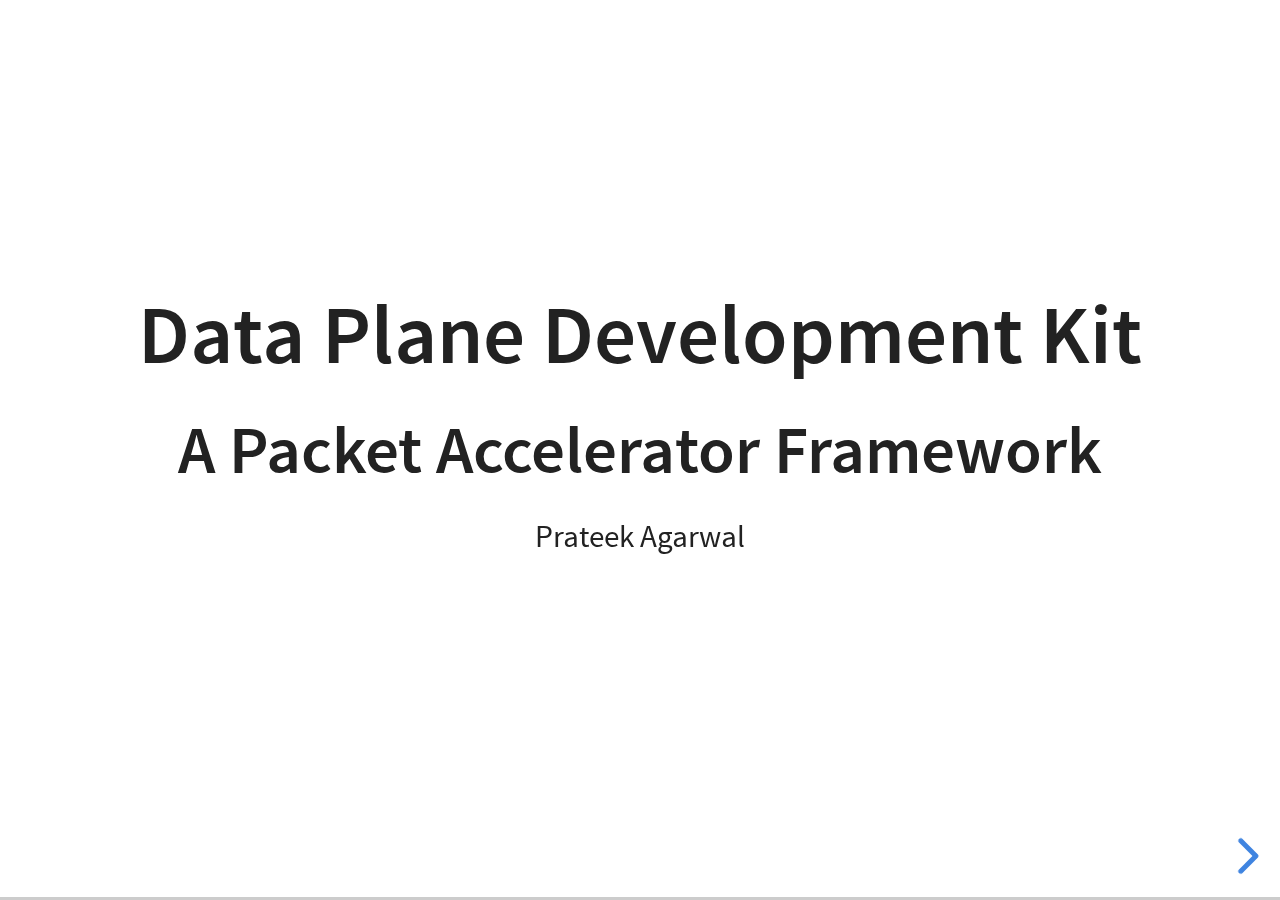
<file: index24.html>
<!doctype html>
<html>
	<head>
		<meta charset="utf-8">
		<meta name="viewport" content="width=device-width, initial-scale=1.0, maximum-scale=1.0, user-scalable=no">
		<title>DPDK</title>
		<link rel="stylesheet" href="css/reset.css">
		<link rel="stylesheet" href="css/reveal.css">
		<link rel="stylesheet" href="css/theme/white.css">
		<link rel="stylesheet" href="css/anime.css">
		<link rel="stylesheet" href="lib/css/monokai.css">
		<script>
			var link = document.createElement( 'link' );
			link.rel = 'stylesheet';
			link.type = 'text/css';
			link.href = window.location.search.match( /print-pdf/gi ) ? 'css/print/pdf.css' : 'css/print/paper.css';
			document.getElementsByTagName( 'head' )[0].appendChild( link );
		</script>

		<style>
			.reveal h1, .reveal h2, .reveal h3, .reveal h4, .reveal h5 {
						  text-transform: none;
				  }
		</style>
	</head>
	<body>
		<div class="reveal">
			<div class="slides">

				<section>
					<h2>Data Plane Development Kit</h2>
					<h3>A Packet Accelerator Framework</h3>
					<p>
						<small>Prateek Agarwal</small>
					</p>
				</section>
				 <section>Motivation
				<!-- <script src='plugin/anime/anime.js'></script> -->

				</section>



				<section>
					<div class= "figurebox">
							<img class = "images" src="figs/packets.png" style="width:800px;height:500px;border:none">
						</img>
					</div>
				</section>

								<section><h4>Fast Path Operations</h4>
									<div class= "figurebox">
											<img class = "images" src="figs/c1f1.png" style="width:800px;height:500px;border:none">
										</img>
									</div>
								</section>

				<section>
					<h4> Link Rate vs. Processing Speed</h4>
					<div class= "figurebox">
<iframe src="https://giphy.com/embed/l0HlUIl8snxmgscE0" width="600" height="360" frameBorder="0" class="giphy-embed" allowFullScreen></iframe>
					</div>
				</section>
				<section>Linux Network Stack
						<div class= "figurebox">
								<img src="figs/c1f2.png" width= "80%" height = "100%" style="border:2px">
							</img>
						</div>
						<aside class="notes">
							<ol>
								<li> color change represents a memory copy.</li>
								<li>header is processed in the kernel. So it is disappearing</li>
								</ol>
						</aside>
				</section>
				<!-- vertical slides -->
				<!-- <section> -->
					<section> <h2> Limitations</h2>	</section>

					<section> <h4> Interrupt on Rx and Tx of Every Packet</h4>

						<h7>Limited Useful Work </h7>

						<div width= "900px" height = "500px">
							<img src="figs/WhatsApp.svg" width= "15%" height = "15%" style="border:2px">
							</img>
						</div>
					</section>
					<section> <h4>Extra Copy</h4>
						<h7> Payload processed in User Space</h7>
					<div class= "figurebox">
							<img src="figs/slides_mmc.png" width= "60%" height = "60%" style="border:none" >
						</img></div>
</section>
					<section> <h2> Kernel Buffers (Sk_buff) </h2>
						<ul>
							<li> Allocation/Freeing of structure</li>
							<li>General-purpose Solution.(Ipv4 or IPv6)</li>
						</ul>
						<div style="position:relative;width:500px; height: 250px; left:200px">
								<img src="figs/c1f3.png" width= "100%" height = "100%" style="border:none">
							</img>

					</section>
				<!-- </section> -->
				<section> <h4> Alternatives</h4>
					<div class="figurebox">
							<img src="figs/mot1py1.png" width= "70%" height = "90%" style="border:none">
						</img>
					</div>
				</section>


				<section>  Data Plane Development Kit

				</section>
				<!-- <section> -->
					<section>Main Features</section>
					<section><h2>Polling</h2>
							<h4>Processed in Bulk - Amortization of overhead</h4>
							<div width= "900px" height = "500px">
								<img src="figs/gmail.png" width= "15%" height = "15%"  style="border:2px">
								</img>
							</div>
					</section>
					<section><h2>Zero-Copy</h2>
							<h4>Directly to User-space</h4>
							<div class= "figurebox">
									<img src="figs/slide_zc.png" width= "60%" height = "60%" style="border:none" >
								</img></div>
					</section>
					<section> <h2>Flexible Processing </h2>
							<h4>E.g. Customized software in IPv6 router.</h4>
					</section>
				</section>
				<!-- <section> -->
		<section><section><h4>Run-To-Completion vs. Pipeline</h4></section>
			<div class="figurebox">
					<img src="figs/slide_moe.png" width= "100%" height = "70%" style="border:none">
				</img>
			</div>
		</section>


<!-- </section> -->
<!-- <section> -->
<section>Poll Mode Drivers
	<div class= "figurebox">
			<img src="figs/c3f1.png" width= "80%" height = "100%" style="border:2px">
		</img>
	</div>
</section>
<section><h4>Network Drivers and Devices</h4>
	<div class="figurebox">
			<img src="figs/devicedriver1.png" width= "60%" height = "80%" style="border:none">
		</img>
	</div>
</section>

<!-- <section><h4>Packet Transfer </h4>
	<div width="900" height = "256px" >
			<img src="figs/c3f2.png" width= "60%" height = "80%" style="border:none">
		</img>
	</div>
</section> -->

<section><h4>Available PMDs</h4>
<ol>
	<li>igb_uio- maps device registers in <i>sysfs</i> file system.</li>
	<li>vfio - IOMMU support (use GVA directly) </li>
	<li> Software PMDs (interact with packet capture library) </li>

</ol>
</section>
<section><h4>Control APIs</h4>
	<div class="figurebox">
			<img src="figs/c3f5.png" width= "60%" height = "100%" style="border:none">
		</img>
	</div>
</section>
<section><h4>Configuration and Statistics APIs</h4>
	<ul>
<li>Offloading Calculations - CRC, Checksums etc. in Hardware</li>
<li>Directing Traffic - Drop or Divert, Tunneling</li>
<!-- <li></li> -->
<li>Stat APIs - Traffic Volume, Drop Rates etc.</li>
	</ul>
</section>

<!-- </section> -->
		<section><h4>DPDK: Core</h4>
			<div class="figurebox">
					<img src="figs/c2f1.png" width= "70%" height = "90%" style="border:none">
				</img>
			</div>
		</section>
<!-- core libraries descripton here  -->
<section>Mempool Library
	<div class="figurebox">
			<img src="figs/ring.svg" width= "90%" height = "70%" style="border:none">
		</img>
	</div>
</section>


<!-- </section> -->


		<section><h4>DPDK: Application</h4>
			<div class="figurebox">
					<img src="figs/c2f1.png" width= "70%" height = "90%" style="border:none">
				</img>
			</div>
		</section>



		<section>Pipeline model Animation
			<p>Limitation:cache bouncing</p>
			<p>Unnecessary communication overhead</p>
		</section>
		<section><h4> PMD driver</h4>
			<p>Support for ixgbe and virtio drivers</p>
			<p>Kernel subsystems: vfio and uio</p>
			<p>One(single) and burst mode available </p>
			<p>Interrupts disabled (Exception: Link status change)</p>
			<p>Hardware offloading feature: checksumming, VLAN insertion,  segmentation, setting of bit in mbuf metadata</p>
		</section>
				<section>
				<h4>DPDK:Core </h4>
				<div id="container">
			  <div id="no1"><a href="">Core Functions</a></div>
			  <div id="line1"></div>
				<div id="line2"></div>
				<div id="line3"></div>
			   <div id="line6"></div>
			   <div id="no2"><a href="#">mempool</a></div>
			   <div id="no3"><a href="#">timer</a></div>
				<div id="memline1"></div>
				<div id="memline2"></div>
				<div id="memline3"></div>
				<div id="memline4"></div>
				<div id="memline5"></div>
				<div id="mbuf"><a href="#">mbuf</a></div>
				<div id="ring"><a href="#">Ring</a></div>
			</div>
			</section>

		<section>mempool: ring
			<div class ="kerneldemo">
				<img src="svgs/ring.svg" style="width:800px;height:500px;border:none">
			</img>
			</div>

		</section>
		<section> mempool: mbuf
			<div class ="kerneldemo">
				<img src="svgs/mbufring.svg" style="width:800px;height:500px;border:none">
			</img>
			</div>

		</section>
		<section>mempool: local cache
			<div class ="kerneldemo">
				<img src="svgs/object_cache.svg" style="width:800px;height:500px;border:none">
			</img>
			</div>
			<aside class="notes">
				cache line bouncing during cache operation.
			</aside>
		</section>
		<section> mbuf
			<div class ="kerneldemo">
				<img src="svgs/mbuf2.svg" style="width:800px;height:500px;border:none">
			</img>
			</div>
			<aside class="notes">
				mbuf metadata header contains next pointer, starting address of payload, offset to account for head room, payload length length
			</aside>
		</section>
		<section> mbuf:multisegment
			<img src="svgs/mbuf3.svg" style="width:800px;height:500px;border:none">
			</img>
		</section>

		<section><h4>Ring</h4>
			Lockless design is the norm in Linux. DPDK has not modified it according to the documentation. I think it is unnecessary to go into its design here.
		</section>
		<section><h4>Timer:Notes</h4>
		<div>
			<ul>
				<li>No kernel for keeping time.</li>
				<li> HPET and TSC</li>
				<li> One shot and periodic software timers</li>

			</ul>
			</div>
			<aside class="notes">
				Hardware timers .HPET and TSC both options available. HPET gives high resolution and high overhead in case of multi core architecture.
		TSC is 64-bit time stamp counter register in x86 architecture which can be read by RTSC instruction. It has low resolution and low overhead.
		Multiple timers are implemented in DPDK using a skip list and timers are fired after their timeout. One shot versus periodic.
			</aside>
		</section>
		<section> Libraries for Application Layer
		<ol>
			<li>Hash Library: Cuckoo Hashing</li>
			<li>Membership Library: Bloom Filters and Hash table based</li>

		</ol></section>
		<section> Cuckoo Hashing:Notes
			<div class="kerneldemo">
				<table class ="table1">
					<tbody>
					<tr><td>   </td></tr>
					<tr><td>  </td></tr>
					<tr><td>  </td></tr>
					<tr><td>  </td></tr>
					</tbody>
				</table>
				<table class ="table2">
					<tbody>
					<tr><td>  </td></tr>
					<tr><td> </td></tr>
					<tr><td>   </td></tr>
					<tr><td>  </td></tr>
					</tbody>
					</table>
				<p style="position:relative;top:-40%;left:-20%;font-size:20px">H1(x)</p>
				<p style="position:relative;top:-50%;left:20%;font-size:20px">H2(x)</p>
				<div id="text1" style="position:relative;top:-600px;left:-20%;font-size:20px;color:black;display:none;">N</div>
				<div  id="Aarr" class= "arrow">
				</div>
				<div id="text2" style="position:relative;top:-700px;left:-20%;font-size:20px;color:black;display:none;">N</div>
				<div  id="Barr" class= "arrow">
				</div>
				<div  id="Carr" class= "arrow">
				</div>
				<div  id="text3" style="position:relative;top:-1560px;left:20%;font-size:20px ;color:blue;display:none;">A</div>
				<div  id="Darr" class= "arrow">
				</div>
				<div  id="text4" style="position:relative;top:-1800px;left:20%;font-size:20px ;color:orange;display:none;">B</div>
			</div>
			<button id="playcuckoo">
				Insert
			</button>
			<script>
				document.getElementById("playcuckoo").onclick = function() {myFunction1()};
				var count = 0;
				function myFunction1() {
					count= count+1;
					if (count == 1){
						document.getElementById("text1").style.display = "block";
						document.getElementById("text1").innerHTML = "A";
						document.getElementById("text1").style.color = "blue";
						document.getElementById("Aarr").style.display = "block";
						return;
					}
					if (count == 2){
						document.getElementById("text2").style.display = "block";
						document.getElementById("text2").innerHTML = "B";
						document.getElementById("text2").style.color = "orange";
						document.getElementById("Barr").style.display = "block";
						return;

					}
					if (count == 3){
						document.getElementById("text1").style.display = "block";
						document.getElementById("text1").innerHTML = "C";
						document.getElementById("text1").style.color = "green";
						document.getElementById("Carr").style.display = "block";
						document.getElementById("text3").style.display = "block";
						return;
					}
					if (count == 4){
						document.getElementById("text2").innerHTML = "D";
						document.getElementById("text2").style.color = "violet";
						document.getElementById("text4").style.display = "block";
						document.getElementById("Darr").style.display = "block";
						return;
					}
					if (count>4){
						count = 0;
						document.getElementById("text1").style.display = "none";
						document.getElementById("text2").style.display = "none";
						document.getElementById("text3").style.display = "none";
						document.getElementById("text4").style.display = "none";
						document.getElementById("Aarr").style.display = "none";
						document.getElementById("Barr").style.display = "none";
						document.getElementById("Carr").style.display = "none";
						document.getElementById("Darr").style.display = "none";
					}

				}
				</script>
				<aside class="notes">
					<ul>
						<li> node:element and edge:connects two possible locations</li>
						<li> Constant time lookup/deletion</li>
						<li>constant amortized cost</li>
						<li>Rehasing in case of failed insertion(element with same edge property)</li>
					</ul>
				</aside>
		</section>
		<section><h4>Cuckoo and DPDK: Failed insertions</h4>
			<ol>
				<li>Rehashing is costly. Possible alternatives: increase table size , use a stash.</li>
				<li>DPDK uses a stash. After certain rounds of eviction, the element is kept in a stash which is a linked list.</li>
				<li>Same animation as on previous slide. Linked list below to show a stash. </li>
			</ol>

		</section>
		<section></section>

		</div>
	</div>
		<script src="js/reveal.js"></script>

		<script>
			// More info about config & dependencies:
			// - https://github.com/hakimel/reveal.js#configuration
			// - https://github.com/hakimel/reveal.js#dependencies
			Reveal.initialize({
				hash: true,
				dependencies: [
					{ src: 'plugin/markdown/marked.js' },
					{ src: 'plugin/zoom-js/zoom.js' },
					{ src: 'plugin/markdown/markdown.js' },
					{ src: 'plugin/highlight/highlight.js' },
					{ src: 'plugin/notes/notes.js', async: true },

				]
			});
		</script>
	</body>
</html>
<html>
  <!-- <head>
    <script type="text/javascript" src="https://www.gstatic.com/charts/loader.js"></script>
    <script type="text/javascript">
      google.charts.load('current', {'packages':['corechart']});
      google.charts.setOnLoadCallback(drawChart);

      function drawChart() {
        var data = google.visualization.arrayToDataTable([
          ['Age', 'Weight'],
          [ 8,      12],
          [ 4,      5.5],
          [ 11,     14],
          [ 4,      5],
          [ 3,      3.5],
          [ 6.5,    7]
        ]);

        var options = {
          title: 'Age vs. Weight comparison',
          hAxis: {title: 'Age', minValue: 0, maxValue: 15},
          vAxis: {title: 'Weight', minValue: 0, maxValue: 15},
          legend: 'none'
        };

        var chart = new google.visualization.ScatterChart(document.getElementById('chart_div'));

        chart.draw(data, options);
      }
    </script>
  </head>
  <body>
    <div id="chart_div" style="width: 900px; height: 500px;"></div>
  </body>
</html> -->
<!-- <div class = "kerneldemo">
	<div class="userspace">
			<span class="application1">A1</span>
			<span class="application1">A2</span>
			<span class="application1">A3</span>
			<p style="position:relative;top:-30px;"> <span class="labels">User</span></p>
	</div>
	<div class="kernelspace">
	<p class = "kk"></p>
	<p><span class="labels">Kernel</span> </p>
	</div>
	<div class = "NIC">NIC</div>
	<div class= "packet">
		<div class="payload"></div>
		<div class="header1"></div>
	</div> -->
	<!-- <script src='plugin/anime/anime.js'></script>
	<script>
		var t1 = anime.timeline({
			easing:'linear',
			loop:true
		});
		t1.add({
			targets:['.payload', '.header1'],
			keyframes: [
		{translateX: 200, duration: 1000, easing:'linear'}
		]
		});
		t1.add({
			targets:'.header1',
			translateY:-50,
			background:'#FF0000',
			easing: 'linear',

		},1000);
		t1.add({
			targets:'.payload',
			translateY:-50,
			background:'#00FF00',
			easing: 'linear',

		},1000);
		t1.add({
			// moving to user
			targets:'.payload',
			translateY:-250,
			// background:'#0000FF',
			easing: 'linear',

		},2000);
		t1.add({
			// moving to user
			targets:'.header1',
			translateY:-250,
			easing: 'linear',
			background:'#ACCDA3',
		},2000);
		t1.add({
			// moving to user

			targets:'.payload',
			translateY:{value:'-=50'},
			background:'#0000FF',
			easing: 'linear',

		});
		t1.add({
			targets:'.payload',
			translateY:{value:'-=50'},
			translateX:{value:'-=25'},
			// background:'#FFFFFF',
			easing: 'linear',

		});

	</script> -->
	<!-- </div> -->
	<!-- <div id="chart_div" style="width: 900px; height: 500px;"></div>
	<div id = "trad">
		Linux
	</div>
	<div id = "sph">
		Special Purpose Hardware(IB)
	</div>

	<div id="napi">
		NAPI(Polling)
	</div>
	<div id="dpdk">
		DPDK
	</div>
	<div id="twofivex">
		25X faster
	</div> -->
<!-- <p><a href="https://giphy.com/gifs/cute-run-cutest-gif-ever-l0HlUIl8snxmgscE0"> -->
</file>
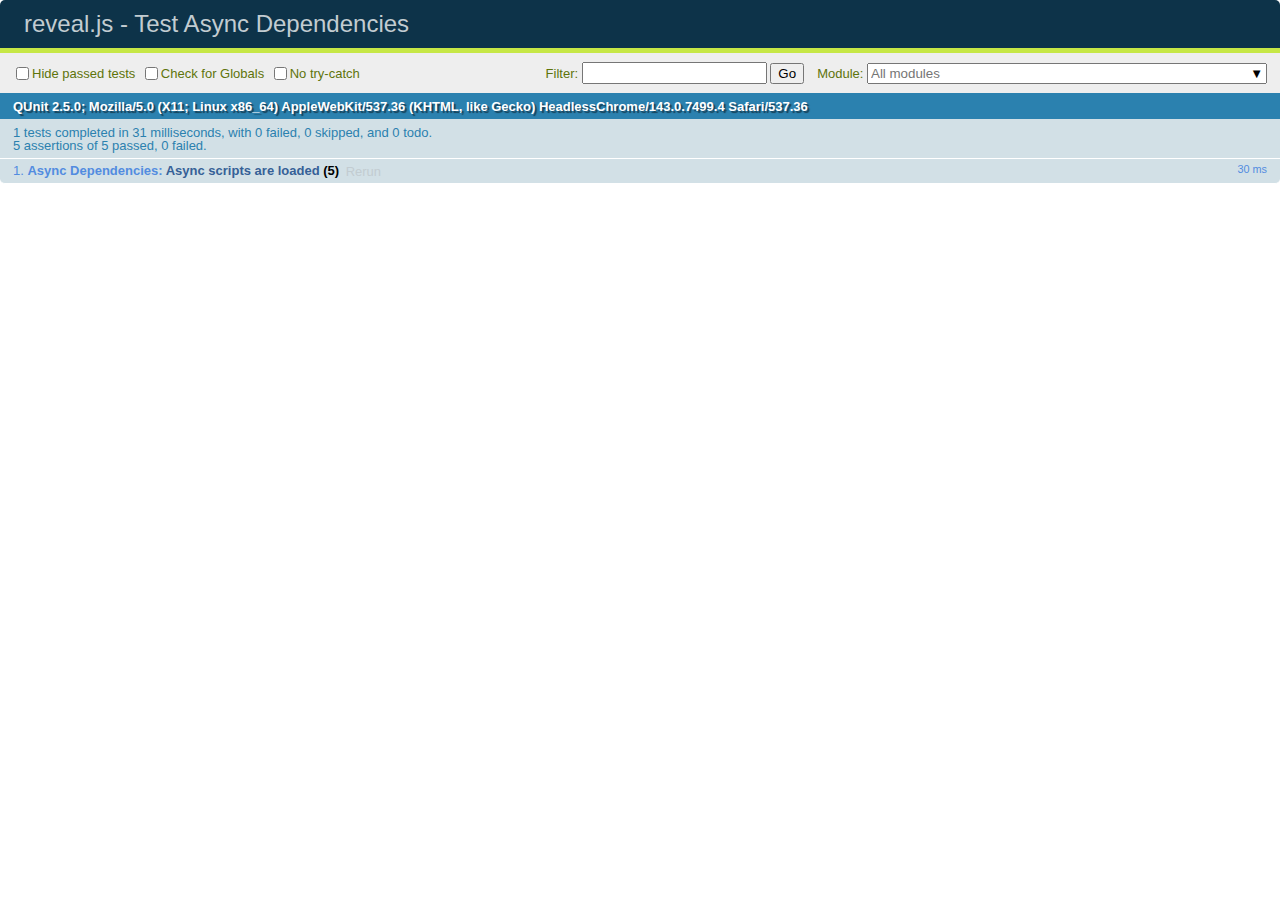
<file: test/test-dependencies-async.html>
<!doctype html>
<html lang="en">

	<head>
		<meta charset="utf-8">

		<title>reveal.js - Test Async Dependencies</title>

		<link rel="stylesheet" href="../css/reveal.css">
		<link rel="stylesheet" href="qunit-2.5.0.css">
	</head>

	<body style="overflow: auto;">

		<div id="qunit"></div>
		<div id="qunit-fixture"></div>

		<div class="reveal" style="display: none;">

			<div class="slides">

				<section>Slide content</section>

			</div>

		</div>

		<script src="../js/reveal.js"></script>
		<script src="qunit-2.5.0.js"></script>

		<script>
			var	externalScriptSequence = '';
			var scriptCount = 0;

			QUnit.config.autostart = false;
			QUnit.module( 'Async Dependencies' );

			QUnit.test( 'Async scripts are loaded', function( assert ) {
				assert.expect( 5 );
				var done = assert.async( 5 );

				function callback( event ) {
					if( externalScriptSequence.length === 1 ) {
						assert.ok( externalScriptSequence === 'A', 'first callback was sync script' );
						done();
					}
					else {
						assert.ok( true, 'async script loaded' );
						done();
					}

					if( externalScriptSequence.length === 4 ) {
						assert.ok( 	externalScriptSequence.indexOf( 'A' ) !== -1 &&
									externalScriptSequence.indexOf( 'B' ) !== -1 &&
									externalScriptSequence.indexOf( 'C' ) !== -1 &&
									externalScriptSequence.indexOf( 'D' ) !== -1, 'four unique scripts were loaded' );
						done();
					}

					scriptCount ++;
				}

				Reveal.initialize({
					dependencies: [
						{ src: 'assets/external-script-a.js', async: false, callback: callback },
						{ src: 'assets/external-script-b.js', async: true, callback: callback },
						{ src: 'assets/external-script-c.js', async: true, callback: callback },
						{ src: 'assets/external-script-d.js', async: true, callback: callback }
					]
				});
			});

			QUnit.start();

		</script>

	</body>
</html>
</file>
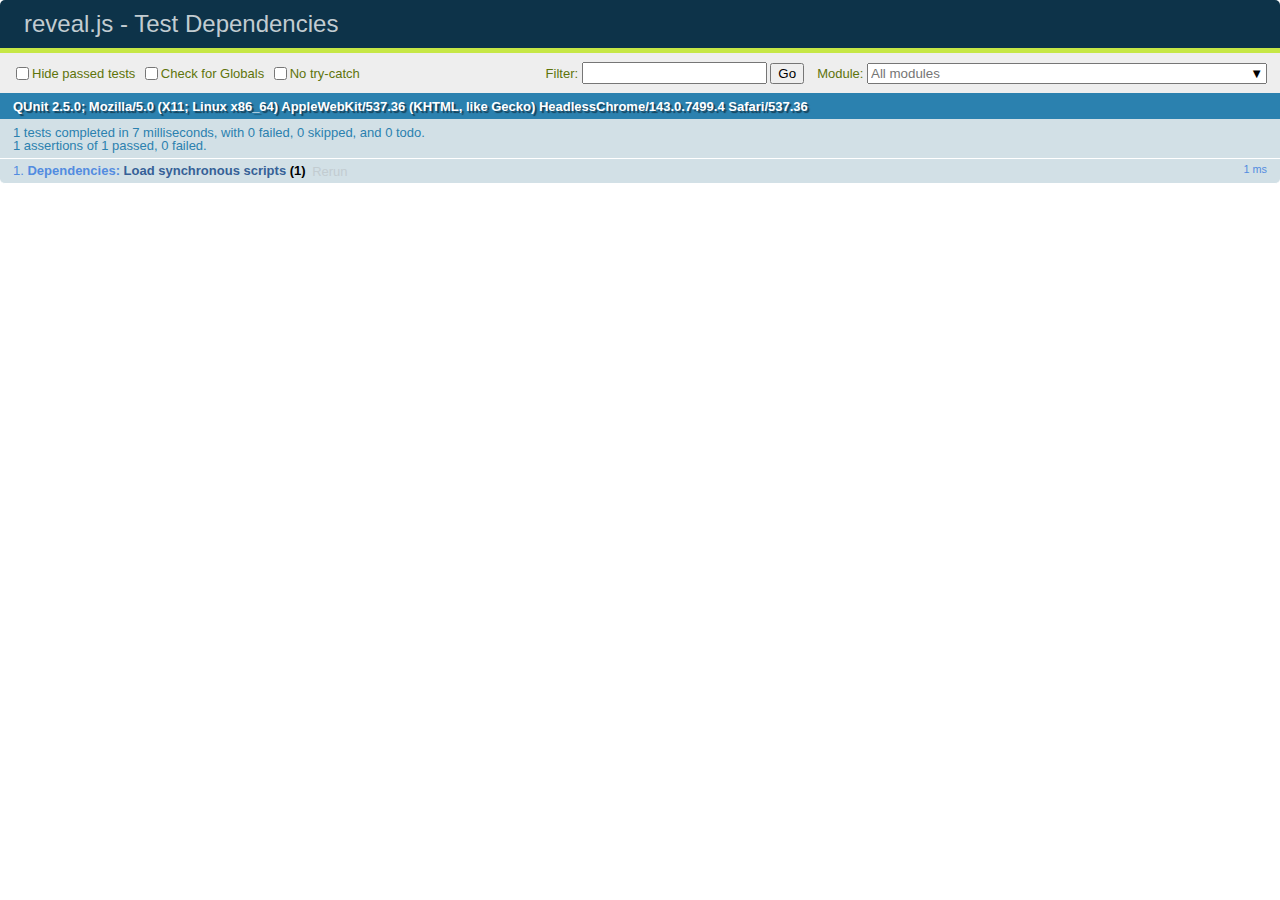
<file: test/test-dependencies.html>
<!doctype html>
<html lang="en">

	<head>
		<meta charset="utf-8">

		<title>reveal.js - Test Dependencies</title>

		<link rel="stylesheet" href="../css/reveal.css">
		<link rel="stylesheet" href="qunit-2.5.0.css">
	</head>

	<body style="overflow: auto;">

		<div id="qunit"></div>
		<div id="qunit-fixture"></div>

		<div class="reveal" style="display: none;">

			<div class="slides">

				<section>Slide content</section>

			</div>

		</div>

		<script src="../js/reveal.js"></script>
		<script src="qunit-2.5.0.js"></script>

		<script>
			window.externalScriptSequence = '';

			Reveal.addEventListener( 'ready', function() {

				QUnit.module( 'Dependencies' );

				QUnit.test( 'Load synchronous scripts', function( assert ) {
					assert.strictEqual( window.externalScriptSequence, 'ABC', 'Loaded and executed in order' );
				});

			} );

			Reveal.initialize({
				dependencies: [
					{ src: 'assets/external-script-a.js' },
					{ src: 'assets/external-script-b.js' },
					{ src: 'assets/external-script-c.js' }
				]
			});
		</script>

	</body>
</html>
</file>
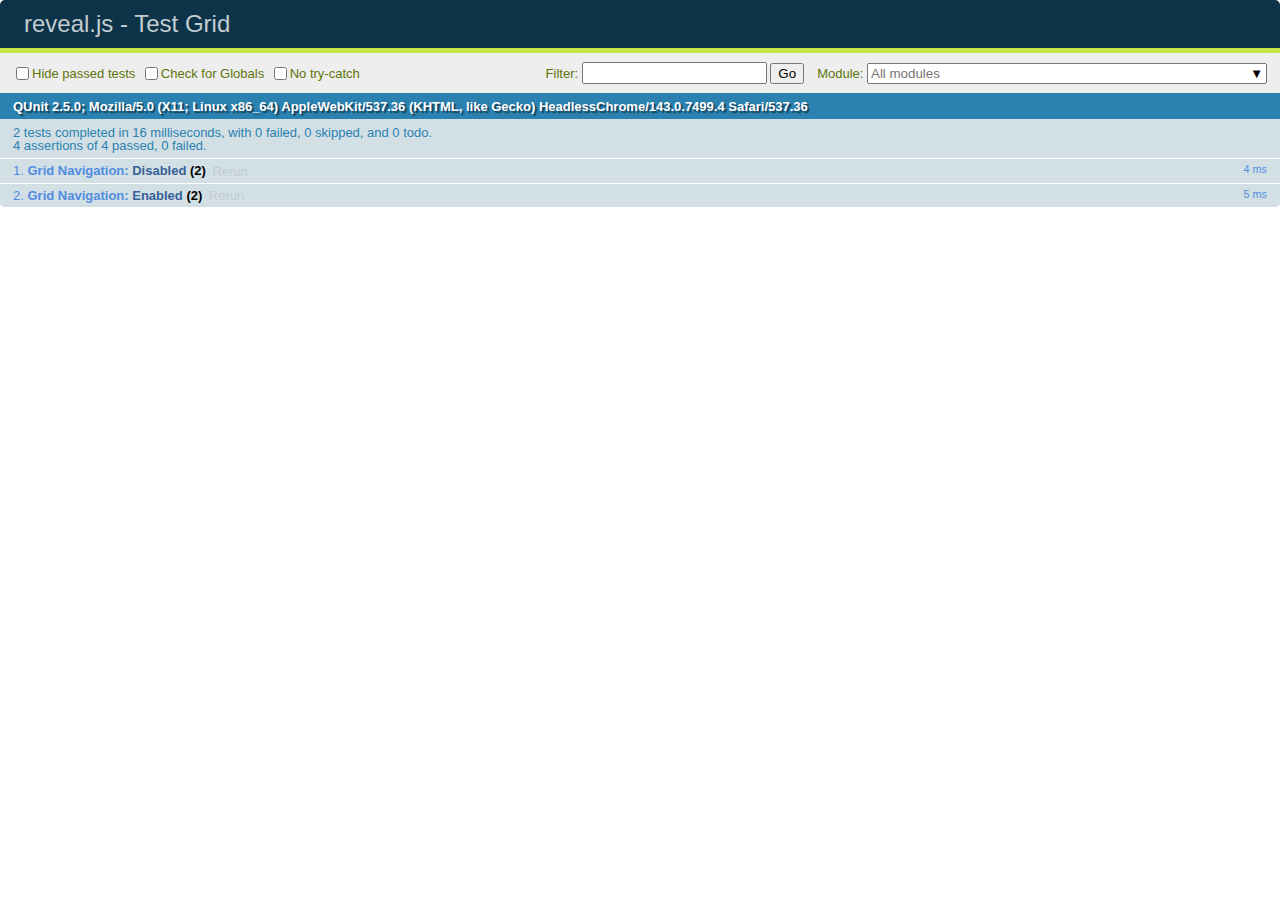
<file: test/test-grid-navigation.html>
<!doctype html>
<html lang="en">

	<head>
		<meta charset="utf-8">

		<title>reveal.js - Test Grid</title>

		<link rel="stylesheet" href="../css/reveal.css">
		<link rel="stylesheet" href="qunit-2.5.0.css">
	</head>

	<body style="overflow: auto;">

		<div id="qunit"></div>
		<div id="qunit-fixture"></div>

		<div class="reveal" style="display: none;">

			<div class="slides">

				<section>0</section>
				<section>
					<section>1.1</section>
					<section>1.2</section>
					<section>1.3</section>
					<section>1.4</section>
				</section>
				<section>
					<section>2.1</section>
					<section>2.2</section>
					<section>2.3</section>
					<section>2.4</section>
				</section>

			</div>

		</div>

		<script src="../js/reveal.js"></script>
		<script src="qunit-2.5.0.js"></script>

		<script>
			Reveal.addEventListener( 'ready', function() {

				QUnit.module( 'Grid Navigation' );

				QUnit.test( 'Disabled', function( assert ) {
					Reveal.right();
					Reveal.down();
					Reveal.down();
					assert.deepEqual( Reveal.getIndices(), { h: 1, v: 2, f: undefined }, 'Correct starting point' );
					Reveal.right();
					assert.deepEqual( Reveal.getIndices(), { h: 2, v: 0, f: undefined }, 'Moves to top when going to adjacent stack' );
				});

				QUnit.test( 'Enabled', function( assert ) {
					Reveal.configure({ navigationMode: 'grid' });
					Reveal.slide( 0, 0 );
					Reveal.right();
					Reveal.down();
					Reveal.down();
					assert.deepEqual( Reveal.getIndices(), { h: 1, v: 2, f: undefined }, 'Correct starting point' );
					Reveal.right();
					assert.deepEqual( Reveal.getIndices(), { h: 2, v: 2, f: undefined }, 'Remains at same vertical index when going to adjacent stack' );
				});

			} );

			Reveal.initialize();
		</script>

	</body>
</html>
</file>
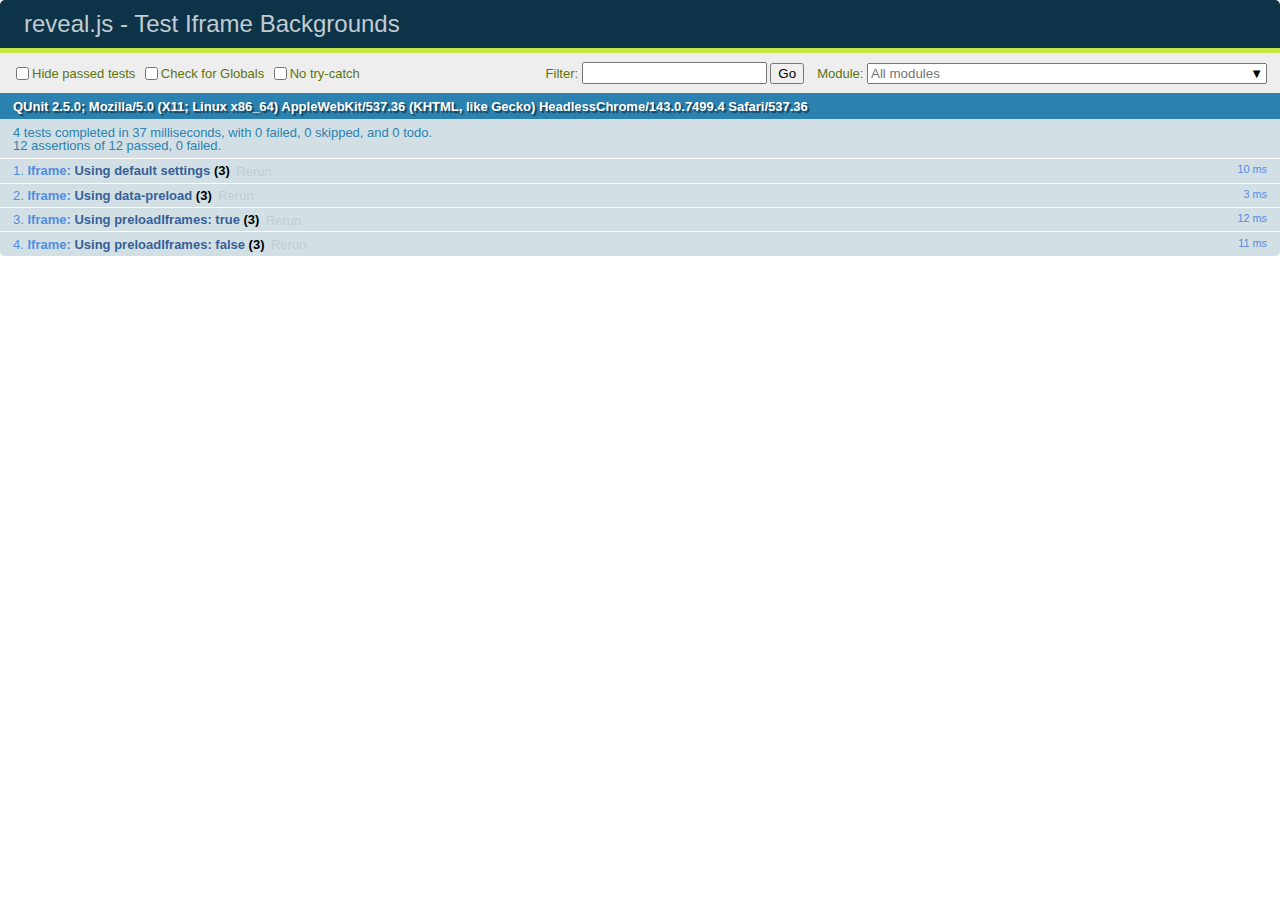
<file: test/test-iframe-backgrounds.html>
<!doctype html>
<html lang="en">

	<head>
		<meta charset="utf-8">

		<title>reveal.js - Test Iframe Backgrounds</title>

		<link rel="stylesheet" href="../css/reveal.css">
		<link rel="stylesheet" href="qunit-2.5.0.css">
	</head>

	<body style="overflow: auto;">

		<div id="qunit"></div>
		<div id="qunit-fixture"></div>

		<div class="reveal" style="display: none;">

			<div class="slides">

				<section data-background-iframe="#1">1</section>
				<section data-background-iframe="#2">2</section>
				<section data-background-iframe="#3" data-preload>3</section>
				<section data-background-iframe="#4">4</section>
				<section data-background-iframe="#5">5</section>
				<section data-background-iframe="#6">6</section>

			</div>

		</div>

		<script src="../js/reveal.js"></script>
		<script src="qunit-2.5.0.js"></script>

		<script>


			Reveal.addEventListener( 'ready', function() {

				function getIframe( index ) {
					return document.querySelectorAll( '.slide-background' )[index].querySelector( 'iframe' );
				}

				QUnit.module( 'Iframe' );

				QUnit.test( 'Using default settings', function( assert ) {

					Reveal.slide(0);
					assert.strictEqual( getIframe(1).hasAttribute( 'src' ), false, 'not preloaded when within viewDistance' );

					Reveal.slide(1);
					assert.strictEqual( getIframe(1).hasAttribute( 'src' ), true, 'loaded when slide becomes visible' );

					Reveal.slide(0);
					assert.strictEqual( getIframe(1).hasAttribute( 'src' ), false, 'unloaded when slide becomes invisible' );

				});

				QUnit.test( 'Using data-preload', function( assert ) {

					Reveal.slide(1);
					assert.strictEqual( getIframe(2).hasAttribute( 'src' ), true, 'preloaded within viewDistance' );
					assert.strictEqual( getIframe(1).hasAttribute( 'src' ), true, 'loaded when slide becomes visible' );

					Reveal.slide(0);
					assert.strictEqual( getIframe(3).hasAttribute( 'src' ), false, 'unloads outside of viewDistance' );

				});

				QUnit.test( 'Using preloadIframes: true', function( assert ) {

					Reveal.configure({ preloadIframes: true });

					Reveal.slide(1);
					assert.strictEqual( getIframe(0).hasAttribute( 'src' ), true, 'preloaded within viewDistance' );
					assert.strictEqual( getIframe(1).hasAttribute( 'src' ), true, 'preloaded within viewDistance' );
					assert.strictEqual( getIframe(2).hasAttribute( 'src' ), true, 'preloaded within viewDistance' );

				});

				QUnit.test( 'Using preloadIframes: false', function( assert ) {

					Reveal.configure({ preloadIframes: false });

					Reveal.slide(0);
					assert.strictEqual( getIframe(1).hasAttribute( 'src' ), false, 'not preloaded within viewDistance' );
					assert.strictEqual( getIframe(2).hasAttribute( 'src' ), false, 'not preloaded within viewDistance' );

					Reveal.slide(1);
					assert.strictEqual( getIframe(1).hasAttribute( 'src' ), true, 'loaded when slide becomes visible' );


				});

			} );

			Reveal.initialize({
				viewDistance: 3
			});
		</script>

	</body>
</html>
</file>
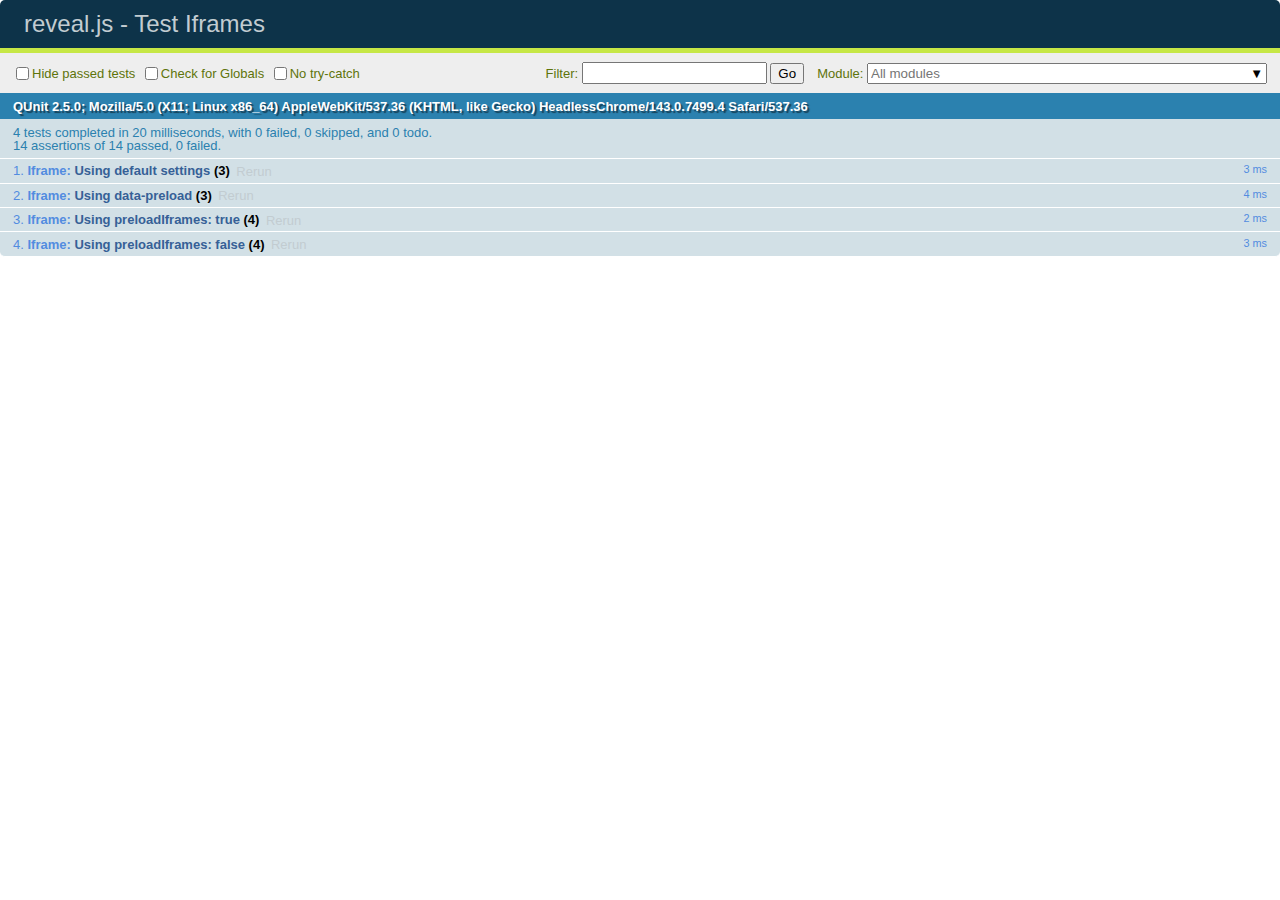
<file: test/test-iframes.html>
<!doctype html>
<html lang="en">

	<head>
		<meta charset="utf-8">

		<title>reveal.js - Test Iframes</title>

		<link rel="stylesheet" href="../css/reveal.css">
		<link rel="stylesheet" href="qunit-2.5.0.css">
	</head>

	<body style="overflow: auto;">

		<div id="qunit"></div>
		<div id="qunit-fixture"></div>

		<div class="reveal" style="display: none;">

			<div class="slides">

				<section>1</section>
				<section>2</section>
				<section>
					<iframe class="default-iframe" data-src="#"></iframe>
					<iframe class="preload-iframe" data-src="#" data-preload></iframe>
				</section>

			</div>

		</div>

		<script src="../js/reveal.js"></script>
		<script src="qunit-2.5.0.js"></script>

		<script>


			Reveal.addEventListener( 'ready', function() {

				var defaultIframe = document.querySelector( '.default-iframe' ),
					preloadIframe = document.querySelector( '.preload-iframe' );

				QUnit.module( 'Iframe' );

				QUnit.test( 'Using default settings', function( assert ) {

					Reveal.slide(1);
					assert.strictEqual( defaultIframe.hasAttribute( 'src' ), false, 'not preloaded when within viewDistance' );

					Reveal.slide(2);
					assert.strictEqual( defaultIframe.hasAttribute( 'src' ), true, 'loaded when slide becomes visible' );

					Reveal.slide(1);
					assert.strictEqual( defaultIframe.hasAttribute( 'src' ), false, 'unloaded when slide becomes invisible' );

				});

				QUnit.test( 'Using data-preload', function( assert ) {

					Reveal.slide(1);
					assert.strictEqual( preloadIframe.hasAttribute( 'src' ), true, 'preloaded within viewDistance' );

					Reveal.slide(2);
					assert.strictEqual( preloadIframe.hasAttribute( 'src' ), true, 'loaded when slide becoems visible' );

					Reveal.slide(0);
					assert.strictEqual( preloadIframe.hasAttribute( 'src' ), false, 'unloads outside of viewDistance' );

				});

				QUnit.test( 'Using preloadIframes: true', function( assert ) {

					Reveal.configure({ preloadIframes: true });

					Reveal.slide(1);
					assert.strictEqual( defaultIframe.hasAttribute( 'src' ), true, 'preloaded within viewDistance' );
					assert.strictEqual( preloadIframe.hasAttribute( 'src' ), true, 'preloaded within viewDistance' );

					Reveal.slide(2);
					assert.strictEqual( defaultIframe.hasAttribute( 'src' ), true, 'loaded when slide becomes visible' );
					assert.strictEqual( preloadIframe.hasAttribute( 'src' ), true, 'loaded when slide becomes visible' );

				});

				QUnit.test( 'Using preloadIframes: false', function( assert ) {

					Reveal.configure({ preloadIframes: false });

					Reveal.slide(0);
					assert.strictEqual( defaultIframe.hasAttribute( 'src' ), false, 'not preloaded within viewDistance' );
					assert.strictEqual( preloadIframe.hasAttribute( 'src' ), false, 'not preloaded within viewDistance' );

					Reveal.slide(2);
					assert.strictEqual( defaultIframe.hasAttribute( 'src' ), true, 'loaded when slide becomes visible' );
					assert.strictEqual( preloadIframe.hasAttribute( 'src' ), true, 'loaded when slide becomes visible' );

				});

			} );

			Reveal.initialize({
				viewDistance: 2
			});
		</script>

	</body>
</html>
</file>
<file: css/theme/white.css>
/**
 * White theme for reveal.js. This is the opposite of the 'black' theme.
 *
 * By Hakim El Hattab, http://hakim.se
 */
@import url(../../lib/font/source-sans-pro/source-sans-pro.css);
section.has-dark-background, section.has-dark-background h1, section.has-dark-background h2, section.has-dark-background h3, section.has-dark-background h4, section.has-dark-background h5, section.has-dark-background h6 {
  color: #fff; }

/*********************************************
 * GLOBAL STYLES
 *********************************************/
body {
  background: #fff;
  background-color: #fff; }

.reveal {
  font-family: "Source Sans Pro", Helvetica, sans-serif;
  font-size: 42px;
  font-weight: normal;
  color: #222; }

::selection {
  color: #fff;
  background: #98bdef;
  text-shadow: none; }

::-moz-selection {
  color: #fff;
  background: #98bdef;
  text-shadow: none; }

.reveal .slides section,
.reveal .slides section > section {
  line-height: 1.3;
  font-weight: inherit; }

/*********************************************
 * HEADERS
 *********************************************/
.reveal h1,
.reveal h2,
.reveal h3,
.reveal h4,
.reveal h5,
.reveal h6 {
  margin: 0 0 20px 0;
  color: #222;
  font-family: "Source Sans Pro", Helvetica, sans-serif;
  font-weight: 600;
  line-height: 1.2;
  letter-spacing: normal;
  text-transform: uppercase;
  text-shadow: none;
  word-wrap: break-word; }

.reveal h1 {
  font-size: 2.5em; }

.reveal h2 {
  font-size: 1.6em; }

.reveal h3 {
  font-size: 1.3em; }

.reveal h4 {
  font-size: 1em; }

.reveal h1 {
  text-shadow: none; }

/*********************************************
 * OTHER
 *********************************************/
.reveal p {
  margin: 20px 0;
  line-height: 1.3; }

/* Ensure certain elements are never larger than the slide itself */
.reveal img,
.reveal video,
.reveal iframe {
  max-width: 95%;
  max-height: 95%; }

.reveal strong,
.reveal b {
  font-weight: bold; }

.reveal em {
  font-style: italic; }

.reveal ol,
.reveal dl,
.reveal ul {
  display: inline-block;
  text-align: left;
  margin: 0 0 0 1em; }

.reveal ol {
  list-style-type: decimal; }

.reveal ul {
  list-style-type: disc; }

.reveal ul ul {
  list-style-type: square; }

.reveal ul ul ul {
  list-style-type: circle; }

.reveal ul ul,
.reveal ul ol,
.reveal ol ol,
.reveal ol ul {
  display: block;
  margin-left: 40px; }

.reveal dt {
  font-weight: bold; }

.reveal dd {
  margin-left: 40px; }

.reveal blockquote {
  display: block;
  position: relative;
  width: 70%;
  margin: 20px auto;
  padding: 5px;
  font-style: italic;
  background: rgba(255, 255, 255, 0.05);
  box-shadow: 0px 0px 2px rgba(0, 0, 0, 0.2); }

.reveal blockquote p:first-child,
.reveal blockquote p:last-child {
  display: inline-block; }

.reveal q {
  font-style: italic; }

.reveal pre {
  display: block;
  position: relative;
  width: 90%;
  margin: 20px auto;
  text-align: left;
  font-size: 0.55em;
  font-family: monospace;
  line-height: 1.2em;
  word-wrap: break-word;
  box-shadow: 0px 5px 15px rgba(0, 0, 0, 0.15); }

.reveal code {
  font-family: monospace;
  text-transform: none; }

.reveal pre code {
  display: block;
  padding: 5px;
  overflow: auto;
  max-height: 400px;
  word-wrap: normal; }

.reveal table {
  margin: auto;
  border-collapse: collapse;
  border-spacing: 0; }

.reveal table th {
  font-weight: bold; }

.reveal table th,
.reveal table td {
  text-align: left;
  padding: 0.2em 0.5em 0.2em 0.5em;
  border-bottom: 1px solid; }

.reveal table th[align="center"],
.reveal table td[align="center"] {
  text-align: center; }

.reveal table th[align="right"],
.reveal table td[align="right"] {
  text-align: right; }

.reveal table tbody tr:last-child th,
.reveal table tbody tr:last-child td {
  border-bottom: none; }

.reveal sup {
  vertical-align: super;
  font-size: smaller; }

.reveal sub {
  vertical-align: sub;
  font-size: smaller; }

.reveal small {
  display: inline-block;
  font-size: 0.6em;
  line-height: 1.2em;
  vertical-align: top; }

.reveal small * {
  vertical-align: top; }

/*********************************************
 * LINKS
 *********************************************/
.reveal a {
  color: #2a76dd;
  text-decoration: none;
  -webkit-transition: color .15s ease;
  -moz-transition: color .15s ease;
  transition: color .15s ease; }

.reveal a:hover {
  color: #6ca0e8;
  text-shadow: none;
  border: none; }

.reveal .roll span:after {
  color: #fff;
  background: #1a53a1; }

/*********************************************
 * IMAGES
 *********************************************/
.reveal section img {
  margin: 15px 0px;
  background: rgba(255, 255, 255, 0.12);
  border: 4px solid #222;
  box-shadow: 0 0 10px rgba(0, 0, 0, 0.15); }

.reveal section img.plain {
  border: 0;
  box-shadow: none; }

.reveal a img {
  -webkit-transition: all .15s linear;
  -moz-transition: all .15s linear;
  transition: all .15s linear; }

.reveal a:hover img {
  background: rgba(255, 255, 255, 0.2);
  border-color: #2a76dd;
  box-shadow: 0 0 20px rgba(0, 0, 0, 0.55); }

/*********************************************
 * NAVIGATION CONTROLS
 *********************************************/
.reveal .controls {
  color: #2a76dd; }

/*********************************************
 * PROGRESS BAR
 *********************************************/
.reveal .progress {
  background: rgba(0, 0, 0, 0.2);
  color: #2a76dd; }

.reveal .progress span {
  -webkit-transition: width 800ms cubic-bezier(0.26, 0.86, 0.44, 0.985);
  -moz-transition: width 800ms cubic-bezier(0.26, 0.86, 0.44, 0.985);
  transition: width 800ms cubic-bezier(0.26, 0.86, 0.44, 0.985); }

/*********************************************
 * PRINT BACKGROUND
 *********************************************/
@media print {
  .backgrounds {
    background-color: #fff; } }
</file>
<file: css/anime.css>
/* .square,
.circle {
  pointer-events: none;
  position: relative;
  width: 28px;
  height: 28px;
  margin: 1px;
  background-color: currentColor;
  font-size: 14px;
} */
.images{
        max-width: 100%;
        max-height: 100%;
        display: block; /* remove extra space below image */
    }
.figurebox{
  width : 900px;
  height: 512px;
  z-index:-1;
  /* border-radius: 10%; */
  /* background-color:#252525; */
/* font-size: 20px; */
}
.kerneldemo{
  width : 900px;
  height: 512px;
  z-index:-1;
  /* border-radius: 10%; */
  /* background-color:#252525; */
/* font-size: 20px; */
}
.userspace{
  top:50px;
  position: relative;
  left:300px;
  z-index:-1;
  width: 250px;
  height: 140px;
  border-radius: 10%;

  background-color: #E1C086;
  /* font-size: 20px; */
}
.kernelspace{
  position: relative;
   left:300px;
  top:0px;
  width: 250px;
  height:250px;
  border-radius: 10%;

  background-color:#ACCDA3;
  /* text-align:right; */
  z-index: -1;
}
.application1{
  position: relative;
  border-radius: 10%;

  /* display:inline-block; */
  height: 40px;
  width: 20%;
  top: -10px;
  /* border-radius: 50%; */
  background-color:#C65a61;
  display:inline-block;
  /* text: A; */
  font-size: 20px;
  text-align: center;
  /* padding: */
  /* z-index: 1; */
}
.labels{
  font-size: 20px;
  /* text-align:right; */
}
.kk{
  height: 150px;
}
.NIC{
  position:relative;
  font-size:20px;
  padding-top:20px;
  background-color:#CFBFCA;
  left:380px;
  width:10%;
  height:10%;
  border-radius: 10%;
}
 .packet{
  position: relative;
  bottom: 10%;
  left:20%;
  width: 10%;
  height: 8%;
  background-color: white;
  /* opacity: 0.1; */
  /* color:white; */
  z-index : 10;

}
.payload{
  position: relative;
  background-color: #62659f;
  width: 60%;
  height: 100%;
  /* opacity: 0.1; */
  /* color:white; */
  z-index : 10;

}
.header1{
  position:relative;
  top:-100%;
  height: 100%;
  left:60%;
  width:40%;
  background-color:#50101A;
  z-index : 10;

}


/* img{
  left: 100px;
 width: 50px;
 height:50 px;
 border:none;
/* border-color: white; */
object-fit: cover;
} */

#trad{
  display:none;
  position:relative;
  top:-15%;
  left:33%;
  z-index : 100;
font-size: 20px;
color:red;
}
#sph{
  display:none;
  position:relative;
  top:-82%;
  left:-30%;
  z-index : 100;
font-size: 20px;
color:red;
}

#napi{
  display:none;
  position:relative;
  top:-38%;
  left:33%;
  z-index : 100;
  font-size: 20px;
  color:red;
}
#dpdk{
  display:none;
  position:relative;
  top:-460px;
  left:33%;
  z-index : 100;
font-size: 20px;
color:red;
}
#twofivex{

  display:none;
  position:relative;
  top:-70%;
  transform:rotate(-90deg);
  left:33%;
  z-index : 100;
font-size: 24px;
color:red;
}
.table1   {
position:relative;
/* padding-top: 30%; */
table-layout:auto;
font-size:20px;
text-align:right;
top:100px;
left:-20%;
height:60%;
  width:15%;
  border: 1px solid #657b83;
}
/* tr td{
  position:relative;
  width:100%;
  text-align: right;
} */
.table2  {
  position:relative;
  /* padding-top: 30%; */
  table-layout: auto;
  font-size: 20px;
  top:-40%;
  left:20%;
  height:60%;
    width:15%;
    border: 1px solid #657b83;
  }
  .arrow{
      position:relative;
      width: 2px;
    background-color: black;
    /* top:200px; */
       }
  #Carr{
    left:450px;
    height:320px;
    top: -1300px;
    z-index:100;
    display:none;
    transform:rotate(-58deg);
    /* display: none; */

    background-color:green;
  }
  #Aarr{
    display: none;

    left:450px;
    height:300px;
    top:-740px;
    z-index:100;
    transform:rotate(-90deg);
    background-color:blue;
  }
  #Barr{
    display: none;

    left:450px;
    height:300px;
    top: -900px;
    transform:rotate(70deg);
    background-color:orange;
}
  #Darr{
    display: none;

    left:450px;
    height:340px;
    top: -1660px;
    transform:rotate(43deg);
    background-color: violet;
  }
  #playcuckoo{

    position:relative;
    background-color: lightgray;
    width:15%;
    height:15%;
    top:-50px;
    left:-10px;
    font-size: 24px;
    color: grey;
    /* z-index:1000; */
  }
  h1 {
    width:580px;
    font-family:verdana,arial,helvetica,sans-serif;
    font-size:18px;
    text-align:center;
    margin:40px auto;
 }
#container {
    width:580px;
    font-family:verdana,arial,helvetica,sans-serif;
    font-size:11px;
    text-align:center;
    margin:auto;
 }
#container a {
    display:block;
    color:#000;
    font-size: 20px;
    text-decoration:none;
    background-color:#f6f6ff;
 }
#container a:hover {
    color:#900;
    background-color:#f6f6ff;
 }
#no1 {
    width:190px;
    line-height:80px;
    border:1px solid #000;
    margin:auto;
 }
#no1 a {
    height:80px;
 }
#line1 {
    font-size:0;
    width:1px;
    height:20px;
    color:#fff;
    background-color:#000;
    margin:auto;
 }
#line2 {
    font-size:0;
    width:420px;
    height:1px;
    color:#fff;
    background-color:#000;
    margin:auto;
 }
#line3 {
    font-size:0;
    display:inline;
    width:1px;
    height:20px;
    color:#fff;
    background-color:#000;
    margin-left:78px;
    float:left;
 }
#line6 {
  position:relative;
  left:280px;
  font-size:0;
    display:block;
    width:1px;
    height:20px;
    color:#fff;
    background-color:#000;
    margin-left:140px;
    float:left;
 }
#no2 {
    display:block;
    border:1px solid #000;
    clear:both;
    margin-left:35px;
    float:left;
 }
#no2 a  {
    width:84px;
    height:50px;
    padding-top:12px;
 }
#no3 {
  position:relative;
    display:block;
    border:1px solid #000;
    left: 260px;
    margin-left:58px;
    float:left;
 }
#no3 a,#no5 a,#no6 a,#no7 a,#no9 a {
    width:84px;
    height:50px;
    padding-top:12px;
 }
#no4 {
    display:inline;
    border:1px solid #000;
    margin-left:53px;
    float:left;
 }
#no5 {
    display:inline;
    border:1px solid #000;
    margin-left:55px;
    float:left;
 }
#line7,#line13 {
    font-size:0;
    display:inline;
    width:1px;
    height:38px;
    color:#fff;
    background-color:#000;
    margin-left:219px;
    float:left;
 }
#line8,#line14 {
    font-size:0;
    display:inline;
    width:1px;
    height:38px;
    color:#fff;
    background-color:#000;
    margin-left:281px;
    float:left;
 }
#no6,#no8 {
    display:inline;
    border:1px solid #000;
    margin-left:107px;
    float:left;
 }
#line9,#line11,#line15,#line17 {
    font-size:0;
    display:inline;
    width:26px;
    height:1px;
    color:#fff;
    background-color:#000;
    margin-top:29px;
    float:left;
 }
#line10,#line12,#line16,#line18 {
    font-size:0;
    display:inline;
    width:1px;
    height:60px;
    color:#fff;
    background-color:#000;
    float:left;
 }
#line16,#line18 {
    height:30px;
 }
#no7,#no9 {
    display:inline;
    border:1px solid #000;
    margin-left:169px;
    float:left;
 }
.clear {
    clear:both;
 }
 #memline1 {
 position:relative;
  left:-320px;
  top:60px;
  font-size:0;
    display:block;
    width:1px;
    height:20px;
    color:#fff;
    background-color:#000;
    margin-left:140px;
    float:left;
 }
 #memline2{
  position:relative;
   left:-420px;
   top:60px;
   font-size:0;
     display:block;
     width:100px;
     height:1px;
     color:#fff;
     background-color:#000;
     margin-left:140px;
     float:left;
  }
  #memline3 {
    position:relative;
     left:-320px;
     top:59px;
     font-size:0;
       display:block;
       width:100px;
       height:1px;
       color:#fff;
       background-color:#000;
       margin-left:140px;
       float:left;
       /* z-index:1000; */
    }
    #memline4 {
      position:relative;
       left:-420px;
       top:58px;
       font-size:0;
         display:block;
         width:1px;
         height:20px;
         color:#fff;
         background-color:#000;
         margin-left:140px;
         float:left;
         /* z-index:1000; */
      }
      #memline5 {
        position:relative;
         left:-362px;
         top:58px;
         font-size:0;
           display:block;
           width:1px;
           height:20px;
           color:#fff;
           background-color:#000;
           margin-left:140px;
           float:left;
           /* z-index:1000; */
        }
        #mbuf {
          position:relative;
          display:block;
          border:1px solid #000;
          clear:both;
          left:-60px;
          top:38px;
          /* margin-left:35px; */
          float:left;
       }
      #mbuf a  {
          width:84px;
          height:50px;
          padding-top:12px;
       }
       #ring {
        position:relative;
        display:block;
        border:1px solid #000;
        clear:both;
        left:140px;
        top:-30px;
        /* margin-left:35px; */
        float:left;
      }
      #ring a{
          width:84px;
          height:50px;
          padding-top:12px;
      }
</file>
<file: lib/css/monokai.css>
/*
Monokai style - ported by Luigi Maselli - http://grigio.org
*/

.hljs {
  display: block;
  overflow-x: auto;
  padding: 0.5em;
  background: #272822;
  color: #ddd;
}

.hljs-tag,
.hljs-keyword,
.hljs-selector-tag,
.hljs-literal,
.hljs-strong,
.hljs-name {
  color: #f92672;
}

.hljs-code {
  color: #66d9ef;
}

.hljs-class .hljs-title {
  color: white;
}

.hljs-attribute,
.hljs-symbol,
.hljs-regexp,
.hljs-link {
  color: #bf79db;
}

.hljs-string,
.hljs-bullet,
.hljs-subst,
.hljs-title,
.hljs-section,
.hljs-emphasis,
.hljs-type,
.hljs-built_in,
.hljs-builtin-name,
.hljs-selector-attr,
.hljs-selector-pseudo,
.hljs-addition,
.hljs-variable,
.hljs-template-tag,
.hljs-template-variable {
  color: #a6e22e;
}

.hljs-comment,
.hljs-quote,
.hljs-deletion,
.hljs-meta {
  color: #75715e;
}

.hljs-keyword,
.hljs-selector-tag,
.hljs-literal,
.hljs-doctag,
.hljs-title,
.hljs-section,
.hljs-type,
.hljs-selector-id {
  font-weight: bold;
}
</file>
<file: test/qunit-2.5.0.css>
/*!
 * QUnit 2.5.0
 * https://qunitjs.com/
 *
 * Copyright jQuery Foundation and other contributors
 * Released under the MIT license
 * https://jquery.org/license
 *
 * Date: 2018-01-10T02:56Z
 */

/** Font Family and Sizes */

#qunit-tests, #qunit-header, #qunit-banner, #qunit-testrunner-toolbar, #qunit-filteredTest, #qunit-userAgent, #qunit-testresult {
	font-family: "Helvetica Neue Light", "HelveticaNeue-Light", "Helvetica Neue", Calibri, Helvetica, Arial, sans-serif;
}

#qunit-testrunner-toolbar, #qunit-filteredTest, #qunit-userAgent, #qunit-testresult, #qunit-tests li { font-size: small; }
#qunit-tests { font-size: smaller; }


/** Resets */

#qunit-tests, #qunit-header, #qunit-banner, #qunit-filteredTest, #qunit-userAgent, #qunit-testresult, #qunit-modulefilter {
	margin: 0;
	padding: 0;
}


/** Header (excluding toolbar) */

#qunit-header {
	padding: 0.5em 0 0.5em 1em;

	color: #8699A4;
	background-color: #0D3349;

	font-size: 1.5em;
	line-height: 1em;
	font-weight: 400;

	border-radius: 5px 5px 0 0;
}

#qunit-header a {
	text-decoration: none;
	color: #C2CCD1;
}

#qunit-header a:hover,
#qunit-header a:focus {
	color: #FFF;
}

#qunit-banner {
	height: 5px;
}

#qunit-filteredTest {
	padding: 0.5em 1em 0.5em 1em;
	color: #366097;
	background-color: #F4FF77;
}

#qunit-userAgent {
	padding: 0.5em 1em 0.5em 1em;
	color: #FFF;
	background-color: #2B81AF;
	text-shadow: rgba(0, 0, 0, 0.5) 2px 2px 1px;
}


/** Toolbar */

#qunit-testrunner-toolbar {
	padding: 0.5em 1em 0.5em 1em;
	color: #5E740B;
	background-color: #EEE;
}

#qunit-testrunner-toolbar .clearfix {
	height: 0;
	clear: both;
}

#qunit-testrunner-toolbar label {
	display: inline-block;
}

#qunit-testrunner-toolbar input[type=checkbox],
#qunit-testrunner-toolbar input[type=radio] {
	margin: 3px;
	vertical-align: -2px;
}

#qunit-testrunner-toolbar input[type=text] {
	box-sizing: border-box;
	height: 1.6em;
}

.qunit-url-config,
.qunit-filter,
#qunit-modulefilter {
	display: inline-block;
	line-height: 2.1em;
}

.qunit-filter,
#qunit-modulefilter {
	float: right;
	position: relative;
	margin-left: 1em;
}

.qunit-url-config label {
	margin-right: 0.5em;
}

#qunit-modulefilter-search {
	box-sizing: border-box;
	width: 400px;
}

#qunit-modulefilter-search-container:after {
	position: absolute;
	right: 0.3em;
	content: "\25bc";
	color: black;
}

#qunit-modulefilter-dropdown {
	/* align with #qunit-modulefilter-search */
	box-sizing: border-box;
	width: 400px;
	position: absolute;
	right: 0;
	top: 50%;
	margin-top: 0.8em;

	border: 1px solid #D3D3D3;
	border-top: none;
	border-radius: 0 0 .25em .25em;
	color: #000;
	background-color: #F5F5F5;
	z-index: 99;
}

#qunit-modulefilter-dropdown a {
	color: inherit;
	text-decoration: none;
}

#qunit-modulefilter-dropdown .clickable.checked {
	font-weight: bold;
	color: #000;
	background-color: #D2E0E6;
}

#qunit-modulefilter-dropdown .clickable:hover {
	color: #FFF;
	background-color: #0D3349;
}

#qunit-modulefilter-actions {
	display: block;
	overflow: auto;

	/* align with #qunit-modulefilter-dropdown-list */
	font: smaller/1.5em sans-serif;
}

#qunit-modulefilter-dropdown #qunit-modulefilter-actions > * {
	box-sizing: border-box;
	max-height: 2.8em;
	display: block;
	padding: 0.4em;
}

#qunit-modulefilter-dropdown #qunit-modulefilter-actions > button {
	float: right;
	font: inherit;
}

#qunit-modulefilter-dropdown #qunit-modulefilter-actions > :last-child {
	/* insert padding to align with checkbox margins */
	padding-left: 3px;
}

#qunit-modulefilter-dropdown-list {
	max-height: 200px;
	overflow-y: auto;
	margin: 0;
	border-top: 2px groove threedhighlight;
	padding: 0.4em 0 0;
	font: smaller/1.5em sans-serif;
}

#qunit-modulefilter-dropdown-list li {
	white-space: nowrap;
	overflow: hidden;
	text-overflow: ellipsis;
}

#qunit-modulefilter-dropdown-list .clickable {
	display: block;
	padding-left: 0.15em;
}


/** Tests: Pass/Fail */

#qunit-tests {
	list-style-position: inside;
}

#qunit-tests li {
	padding: 0.4em 1em 0.4em 1em;
	border-bottom: 1px solid #FFF;
	list-style-position: inside;
}

#qunit-tests > li {
	display: none;
}

#qunit-tests li.running,
#qunit-tests li.pass,
#qunit-tests li.fail,
#qunit-tests li.skipped,
#qunit-tests li.aborted {
	display: list-item;
}

#qunit-tests.hidepass {
	position: relative;
}

#qunit-tests.hidepass li.running,
#qunit-tests.hidepass li.pass:not(.todo) {
	visibility: hidden;
	position: absolute;
	width:   0;
	height:  0;
	padding: 0;
	border:  0;
	margin:  0;
}

#qunit-tests li strong {
	cursor: pointer;
}

#qunit-tests li.skipped strong {
	cursor: default;
}

#qunit-tests li a {
	padding: 0.5em;
	color: #C2CCD1;
	text-decoration: none;
}

#qunit-tests li p a {
	padding: 0.25em;
	color: #6B6464;
}
#qunit-tests li a:hover,
#qunit-tests li a:focus {
	color: #000;
}

#qunit-tests li .runtime {
	float: right;
	font-size: smaller;
}

.qunit-assert-list {
	margin-top: 0.5em;
	padding: 0.5em;

	background-color: #FFF;

	border-radius: 5px;
}

.qunit-source {
	margin: 0.6em 0 0.3em;
}

.qunit-collapsed {
	display: none;
}

#qunit-tests table {
	border-collapse: collapse;
	margin-top: 0.2em;
}

#qunit-tests th {
	text-align: right;
	vertical-align: top;
	padding: 0 0.5em 0 0;
}

#qunit-tests td {
	vertical-align: top;
}

#qunit-tests pre {
	margin: 0;
	white-space: pre-wrap;
	word-wrap: break-word;
}

#qunit-tests del {
	color: #374E0C;
	background-color: #E0F2BE;
	text-decoration: none;
}

#qunit-tests ins {
	color: #500;
	background-color: #FFCACA;
	text-decoration: none;
}

/*** Test Counts */

#qunit-tests b.counts                       { color: #000; }
#qunit-tests b.passed                       { color: #5E740B; }
#qunit-tests b.failed                       { color: #710909; }

#qunit-tests li li {
	padding: 5px;
	background-color: #FFF;
	border-bottom: none;
	list-style-position: inside;
}

/*** Passing Styles */

#qunit-tests li li.pass {
	color: #3C510C;
	background-color: #FFF;
	border-left: 10px solid #C6E746;
}

#qunit-tests .pass                          { color: #528CE0; background-color: #D2E0E6; }
#qunit-tests .pass .test-name               { color: #366097; }

#qunit-tests .pass .test-actual,
#qunit-tests .pass .test-expected           { color: #999; }

#qunit-banner.qunit-pass                    { background-color: #C6E746; }

/*** Failing Styles */

#qunit-tests li li.fail {
	color: #710909;
	background-color: #FFF;
	border-left: 10px solid #EE5757;
	white-space: pre;
}

#qunit-tests > li:last-child {
	border-radius: 0 0 5px 5px;
}

#qunit-tests .fail                          { color: #000; background-color: #EE5757; }
#qunit-tests .fail .test-name,
#qunit-tests .fail .module-name             { color: #000; }

#qunit-tests .fail .test-actual             { color: #EE5757; }
#qunit-tests .fail .test-expected           { color: #008000; }

#qunit-banner.qunit-fail                    { background-color: #EE5757; }


/*** Aborted tests */
#qunit-tests .aborted { color: #000; background-color: orange; }
/*** Skipped tests */

#qunit-tests .skipped {
	background-color: #EBECE9;
}

#qunit-tests .qunit-todo-label,
#qunit-tests .qunit-skipped-label {
	background-color: #F4FF77;
	display: inline-block;
	font-style: normal;
	color: #366097;
	line-height: 1.8em;
	padding: 0 0.5em;
	margin: -0.4em 0.4em -0.4em 0;
}

#qunit-tests .qunit-todo-label {
	background-color: #EEE;
}

/** Result */

#qunit-testresult {
	color: #2B81AF;
	background-color: #D2E0E6;

	border-bottom: 1px solid #FFF;
}
#qunit-testresult .clearfix {
	height: 0;
	clear: both;
}
#qunit-testresult .module-name {
	font-weight: 700;
}
#qunit-testresult-display {
	padding: 0.5em 1em 0.5em 1em;
	width: 85%;
	float:left;
}
#qunit-testresult-controls {
	padding: 0.5em 1em 0.5em 1em;
  width: 10%;
	float:left;
}

/** Fixture */

#qunit-fixture {
	position: absolute;
	top: -10000px;
	left: -10000px;
	width: 1000px;
	height: 1000px;
}
</file>
